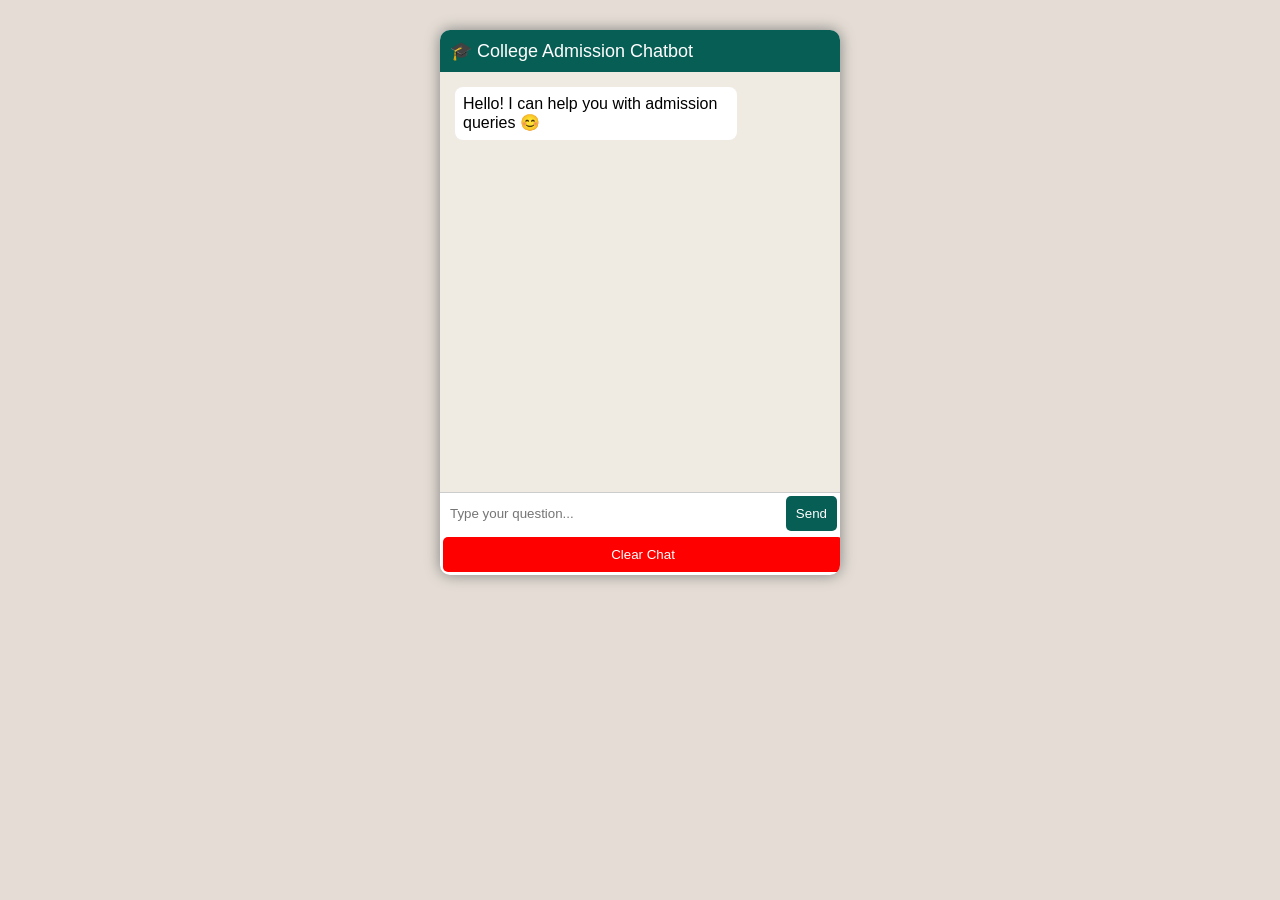
<file: CodeAlpha_Chatbot-for-FAQs/index.html>
<!DOCTYPE html>
<html>
<head>
<title>College Chatbot</title>

<style>
    button {
    margin: 3px;
    border-radius: 5px;
}
body {
    font-family: Arial;
    background: #e5ddd5;
}

#chatbox {
    width: 400px;
    margin: 30px auto;
    background: white;
    border-radius: 10px;
    box-shadow: 0 0 15px gray;
    overflow: hidden;
}

/* Header */
#header {
    background: #075e54;
    color: white;
    padding: 10px;
    font-size: 18px;
}

/* Messages */
#messages {
    height: 400px;
    overflow-y: auto;
    padding: 10px;
    background: #efeae2;
}

.message {
    padding: 8px;
    margin: 5px;
    border-radius: 8px;
    max-width: 70%;
}

.user {
    background: #dcf8c6;
    margin-left: auto;
    text-align: right;
}

.bot {
    background: white;
    text-align: left;
}

/* Time */
.time {
    font-size: 10px;
    color: gray;
}

/* Input */
#inputArea {
    display: flex;
    border-top: 1px solid #ccc;
}

input {
    flex: 1;
    padding: 10px;
    border: none;
}

button {
    padding: 10px;
    background: #075e54;
    color: white;
    border: none;
    cursor: pointer;
}

button:hover {
    background: #0b7d6d;
}

/* Clear button */
#clear {
    width: 100%;
    background: red;
}
</style>
</head>

<body>

<div id="chatbox">

<div id="header">🎓 College Admission Chatbot</div>

<div id="messages">
   
    <div class="message bot">
        Hello! I can help you with admission queries 😊
    </div>
</div>

<div id="inputArea">
    <input id="input" placeholder="Type your question...">
    <button onclick="send()">Send</button>
</div>

<button id="clear" onclick="clearChat()">Clear Chat</button>

</div>

<script>
function quick(text) {
    document.getElementById("input").value = text;
    send();
}
// Get current time
function getTime() {
    let now = new Date();
    return now.getHours() + ":" + now.getMinutes();
}

function send() {
    let msg = document.getElementById("input").value;

    if(msg.trim() === "") return;

    let time = getTime();

    // User message
    let userMsg = `<div class='message user'>${msg}<div class='time'>${time}</div></div>`;
    document.getElementById("messages").innerHTML += userMsg;

    // Typing indicator
    let typing = `<div class='message bot' id='typing'>Typing...</div>`;
    document.getElementById("messages").innerHTML += typing;

    fetch("http://127.0.0.1:5000/chat", {
        method: "POST",
        headers: {"Content-Type": "application/json"},
        body: JSON.stringify({message: msg})
    })
    .then(res => res.json())
    .then(data => {
        document.getElementById("typing").remove();

        let botMsg = `<div class='message bot'>${data.response}<div class='time'>${time}</div></div>`;
        document.getElementById("messages").innerHTML += botMsg;
    });

    document.getElementById("input").value = "";

    // Auto scroll
    document.getElementById("messages").scrollTop =
        document.getElementById("messages").scrollHeight;
}

// Enter key
document.getElementById("input").addEventListener("keypress", function(e) {
    if(e.key === "Enter") send();
});

// Clear chat
function clearChat() {
    document.getElementById("messages").innerHTML = "";
}
</script>

</body>
</html>
</file>
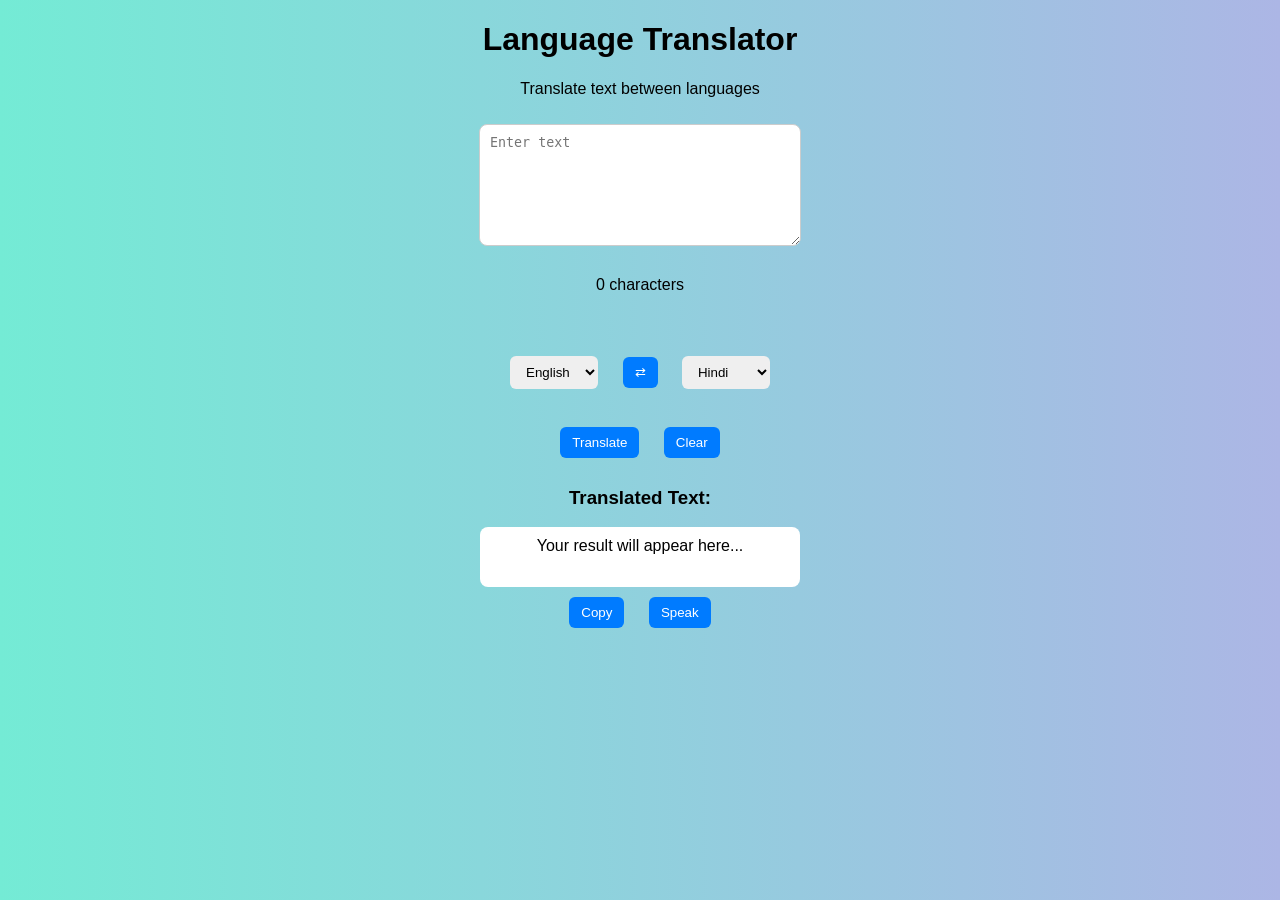
<file: CodeAlpha_Language-Translation-Tool/index.html>
<!DOCTYPE html>
<html>
<head>
    <title>Language Translator</title>
    <link rel="stylesheet" href="style.css">
</head>
<body>

    <h1>Language Translator</h1>
    <p>Translate text between languages</p>
    <textarea id="inputText" placeholder="Enter text"></textarea>
    <p id="charCount">0 characters</p>
    <br><br>

    <select id="sourceLang">
    <option value="en">English</option>
    <option value="hi">Hindi</option>
</select>

<button onclick="swapLanguages()">⇄</button>

    <select id="targetLang">
    <option value="hi">Hindi</option>
    <option value="en">English</option>
</select>

    <br><br>

    <button onclick="translateText()">Translate</button>
    <button onclick="clearText()">Clear</button>
    <h3>Translated Text:</h3>
    <p id="outputText">Your result will appear here...</p>

    <button onclick="copyText()">Copy</button>
    <button onclick="speakText()">Speak</button>

    <script src="script.js"></script>
</body>
</html>
</file>
<file: CodeAlpha_Language-Translation-Tool/style.css>
body {
    font-family: Arial;
    text-align: center;
    background: #f0f2f5;
}

h2 {
    color: #333;
}

textarea {
    width: 300px;
    height: 100px;
    padding: 10px;
    margin: 10px;
    border-radius: 8px;
    border: 1px solid #ccc;
}

select, button {
    margin: 10px;
    padding: 8px 12px;
    border-radius: 6px;
    border: none;
}

button {
    background: #007bff;
    color: white;
    cursor: pointer;
}

button:hover {
    background: #0056b3;
}

#outputText {
    background: white;
    padding: 10px;
    width: 300px;
    margin: auto;
    border-radius: 8px;
    min-height: 40px;
}
body {
    background: linear-gradient(to right, #74ebd5, #acb6e5);
}

footer {
    margin-top: 30px;
    font-size: 14px;
}
</file>
